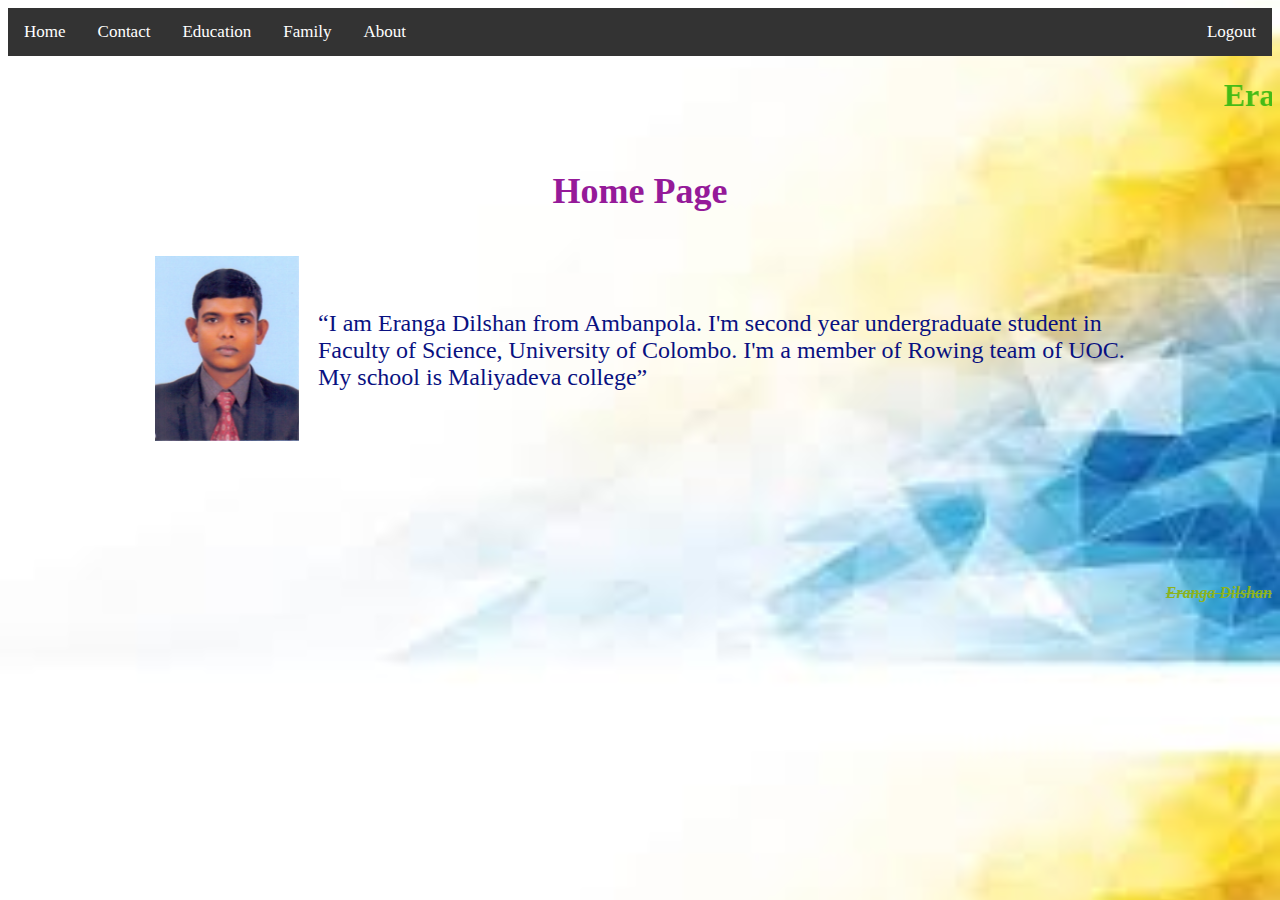
<file: index.html>
<!DOCTYPE html>
<html>
<head>
  <title>Home</title>
    <link rel= "stylesheet" href="head.css">
</head>
<body>
  <ul>
      <li><a class="active" href="">Home</a></li>
  
      <li><a href="contact.html">Contact</a></li>
      <li><a href="education.html">Education</a></li>
      <li><a href="family.html">Family</a></li>
      <li><a href="about.html">About</a></li>
      <li style="float:right" ><a href="login.html">Logout</a></li>
   </ul>

   <div class="top">
    <marquee style="color:rgb(69, 187, 22)" direction="left"> <h1>Eranga Dilshan's Profile </h1></marquee>
    
 </div>

<div id="content">
	<font size="5" align="center" style="color:rgb(149, 26, 153)"><b><h2>Home Page</h2></b></font>
  <table broder="0" align="center" cellpadding="3" cellspacing="7" width="1000">
   <tr>
	  <td><b><img alt="propic" class="imgl" src="image/Capture1.PNG" /></b></td>
	  <td><font size="5" style="color:rgb(9, 17, 129)"><q>I am Eranga Dilshan from Ambanpola. I'm second year undergraduate student in Faculty of Science, University of Colombo. I'm a member of Rowing team of UOC. My school is Maliyadeva college</q></font></td>
   </tr>
  </table>		
 </div>
<br><br><br>
 <br><br>
 <br>
 <p style="color:rgb(140, 179, 32)" align="right"><strike><b><i>Eranga Dilshan</I></b></strike></P>
 
</body>
</html>
</file>
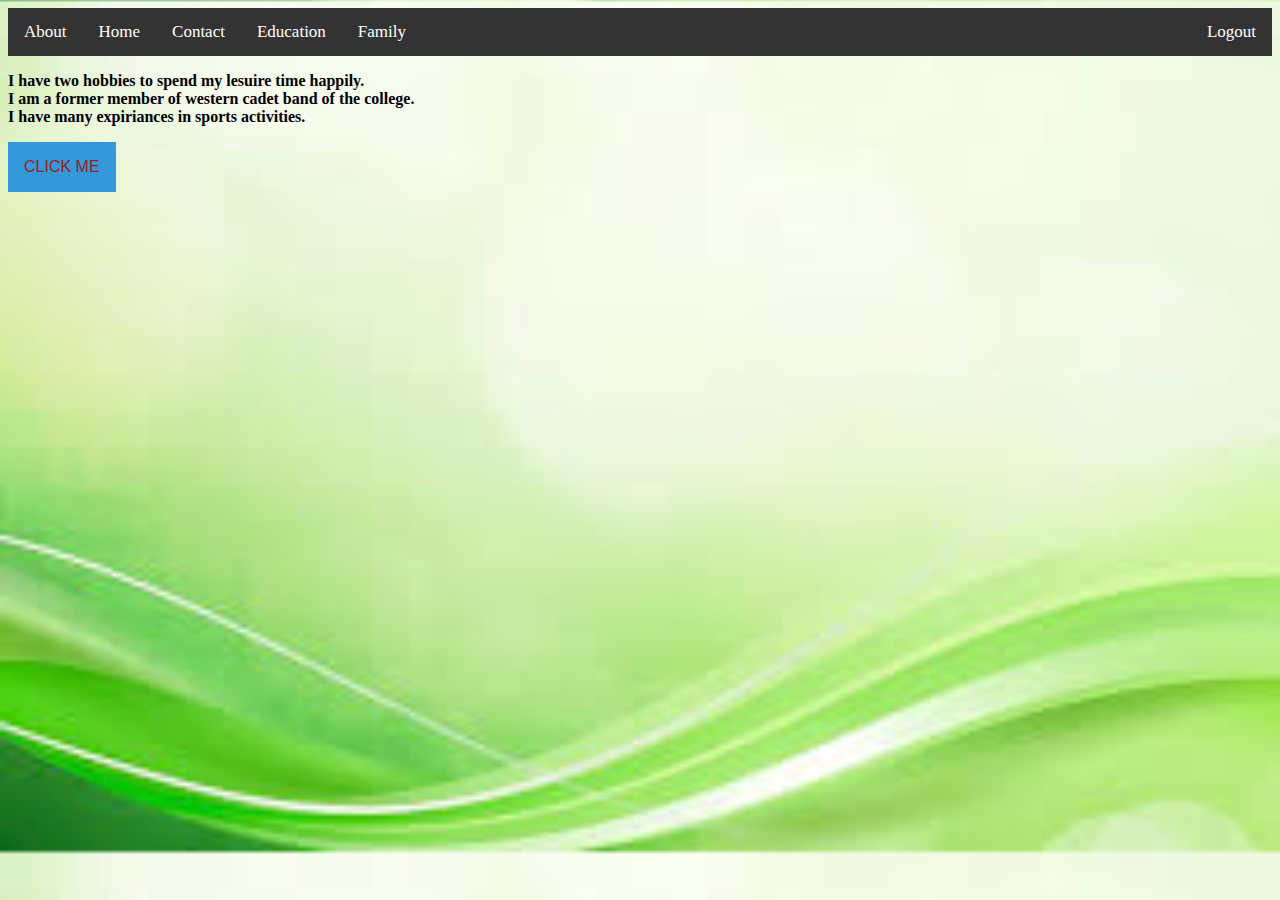
<file: about.html>
<!DOCTYPE html>
<html>
<head>
        <title>About</title>
        <link rel= "stylesheet" href="about.css">
 
</head>
<body>

<ul>
  <li><a class="active" href="">About</a></li>
  <li><a  href="index.html">Home</a></li>
  <li><a href="contact.html">Contact</a></li>
  <li><a  href="education.html">Education</a></li>
  <li><a href="family.html">Family</a></li>
  <li style="float:right"><a  href="login.html">Logout</a></li>
  
</ul>
<p><b>I have two hobbies to spend my lesuire time happily. <br>
I am a former member of western cadet band of the college.<br>
I have many expiriances in sports activities.</b></p>
<div class="dropdown">
  <button onclick="myFunction()" button class="dropbtn">CLICK ME</button>
  <div id="myDropdown" class="dropdown-content">
    <a href="hobby.html">Hobbies</a>
    <a href="cadet.html">Cadeting Life</a>
    <a href="sports.html">Sports</a>
  </div>
</div>

<script>
  function myFunction() {
    document.getElementById("myDropdown").classList.toggle("show");
  }
  
  window.onclick = function(event) {
    if (!event.target.matches('.dropbtn')) {
      var dropdowns = document.getElementsByClassName("dropdown-content");
      var i;
      for (i = 0; i < dropdowns.length; i++) {
        var openDropdown = dropdowns[i];
        if (openDropdown.classList.contains('show')) {
          openDropdown.classList.remove('show');
        }
      }
    }
  }
  </script>
  
</body>
</html>
</file>
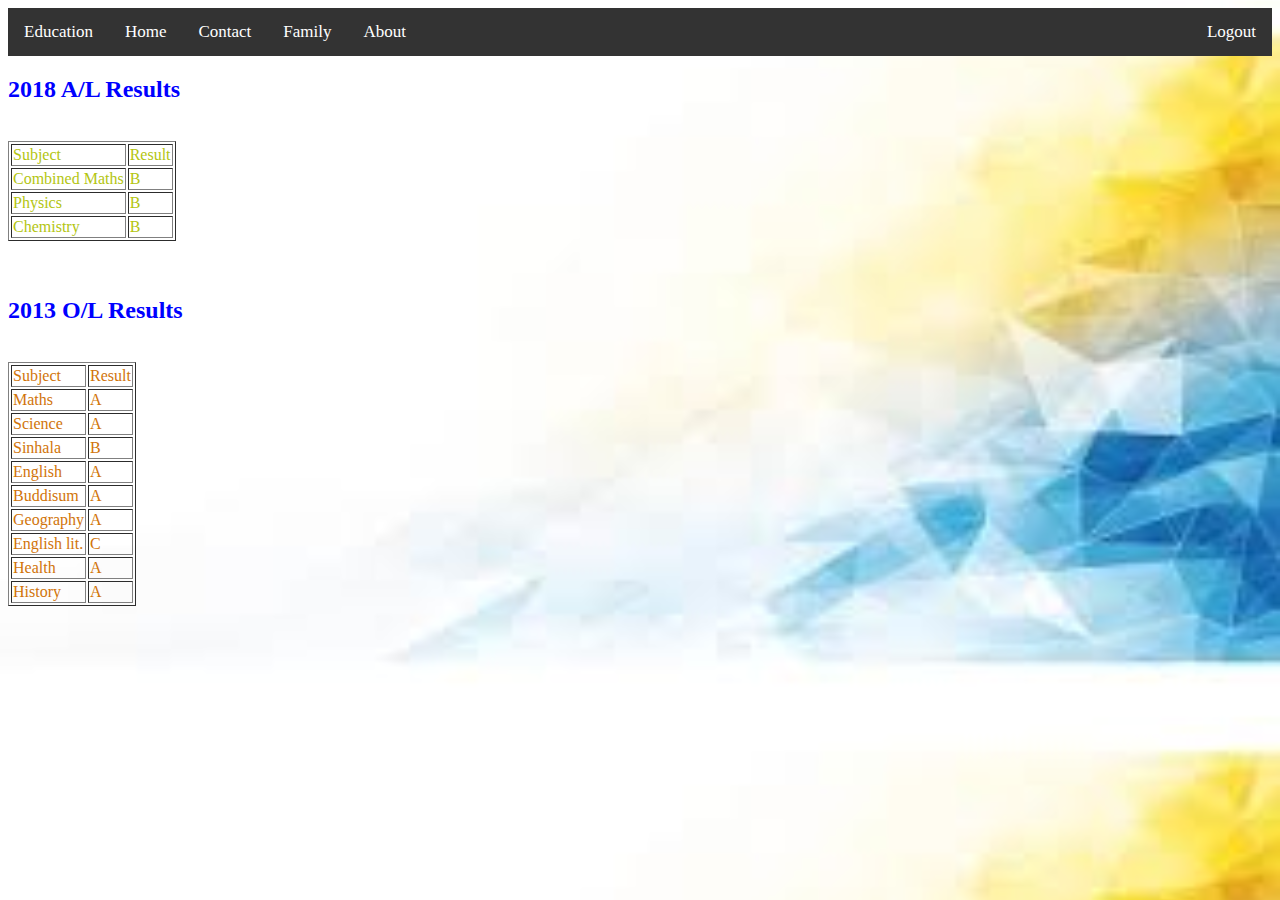
<file: education.html>
<!DOCTYPE html>
<html>
<head>
        <title>Education</title>
        <link rel= "stylesheet" href="head.css">
 <style>       
</style>
</head>
<body>
<ul>
  <li><a class="active" href="">Education</a></li>
  <li><a  href="index.html">Home</a></li>
  <li><a href="contact.html">Contact</a></li>
  <li><a href="family.html">Family</a></li>
  <li><a  href="about.html">About</a></li>
  <li style="float:right"><a  href="login.html">Logout</a></li>
  
</ul>

<font size="3" align="left" color="blue"><b><h2>2018 A/L Results</h2></b></font>
    <br>
		<table style="color:rgb(179, 197, 17)" border="1">
		<thead>
		<tr>
		<td>Subject</td>
		<td>Result</td>
		</tr>
		</thead>
		<tbody>
		<tr>
		<td>Combined Maths</td>
		<td>B</td>
		</tr>
		<tr>
		<td>Physics</td>
		<td>B</td>
		</tr>
		<tr>
		<td>Chemistry</td>
		<td>B</td>
		</tr>
		</tbody>
		</table>
	<br><br>
	<font size="3" align="left" color="blue"><b><h2>2013 O/L Results</h2></b></font>
	<br>
		<table style="color:rgb(209, 116, 9)" border="1">
		<thead>
		<tr>
		<td>Subject</td>
		<td>Result</td>
		</tr>
		</thead>
		<tbody>
		<tr>
		<td>Maths</td>
		<td>A</td>
		</tr>
		<tr>
		<td>Science</td>
		<td>A</td>
		</tr>
		<tr>
		<td>Sinhala</td>
		<td>B</td>
		</tr>
		<tr>
		<td>English</td>
		<td>A</td>
		</tr>
		<tr>
		<td>Buddisum</td>
		<td>A</td>
		</tr>
		<tr>
		<td>Geography</td>
		<td>A</td>
		</tr>
		<tr>
		<td>English lit.</td>
		<td>C</td>
		</tr>
		<tr>
		<td>Health</td>
		<td>A</td>
		</tr>
		<tr>
		<td>History</td>
		<td>A</td>
		
		</tbody>
		</table>
</body>
</html>
</file>
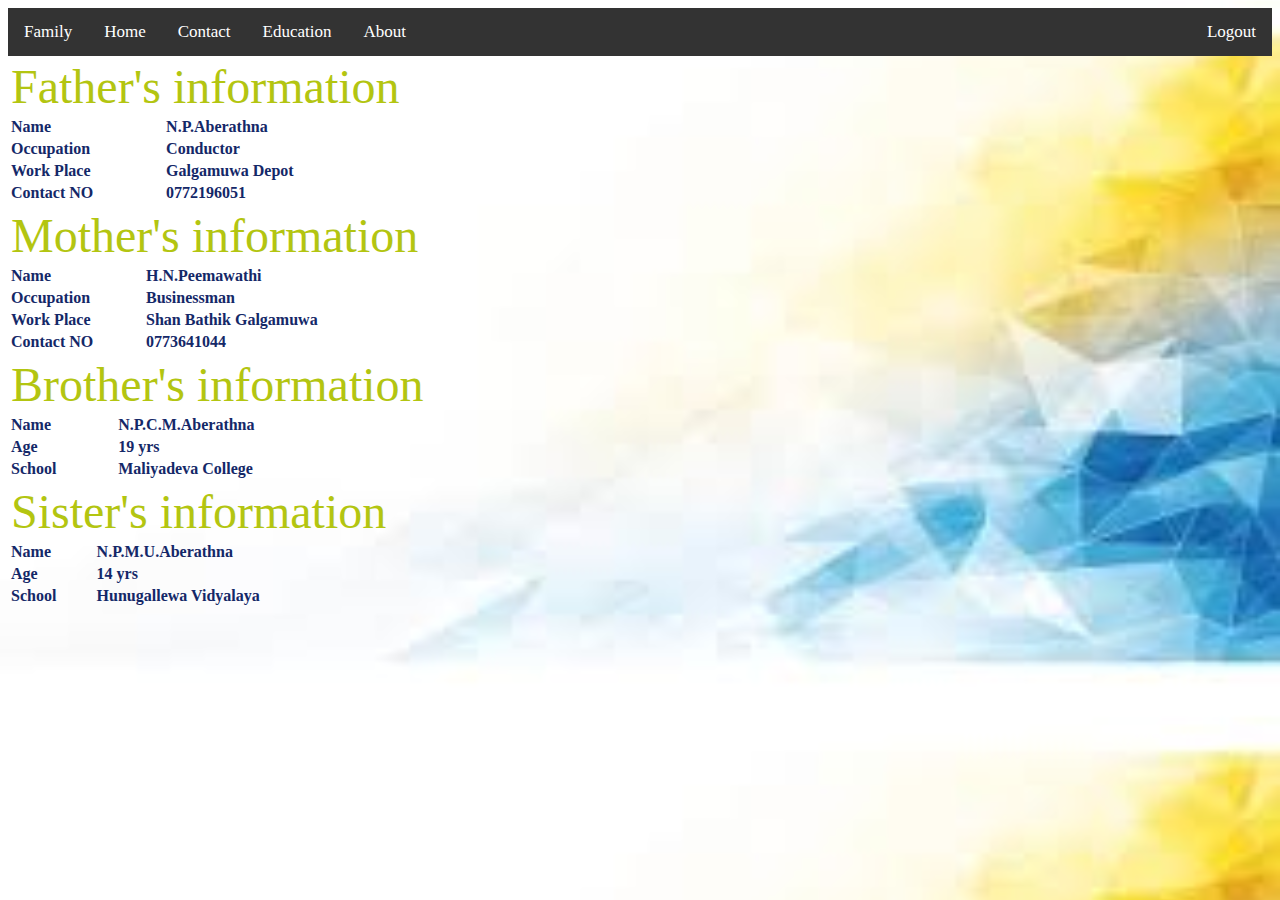
<file: family.html>
<!DOCTYPE html>
<html>
<head>
    <title>Family</title>
    <link rel= "stylesheet" href="head.css">
</head>
<body>

<ul>
  <li><a class="active" href="">Family</a></li>
  <li><a  href="index.html">Home</a></li>
  <li><a href="contact.html">Contact</a></li>
  <li><a  href="education.html">Education</a></li>
  <li><a  href="about.html">About</a></li>
  <li style="float:right"><a  href="login.html">Logout</a></li>
</ul>

    
<table >
	<thead>
	<tr>
	<td align="center"  style="color:rgb(179, 197, 17)" colspan=2><font size="10">Father's information</td>
	</tr>
	</thead>
	<tbody style="color:rgb(20, 40, 104)" >
	<tr>
	<td><b>Name</b></td>
	<td><b>N.P.Aberathna</b></td>
	</tr>
	<tr>
	<td><b>Occupation</b></td>
	<td><b>Conductor</b></td>
	</tr>
	<tr>
	<td><b>Work Place</b></td>
	<td><b>Galgamuwa Depot</b></td>
	</tr>
	<tr>
	<td><b>Contact NO</b></td>
	<td><b>0772196051</b></td>
	</tr>
	</tbody>
</table>

    <table >
		<thead>
		<tr>
		<td align="center"  style="color:rgb(179, 197, 17)" colspan=2><font size="10">Mother's information</td>
		</tr>
		</thead>
		<tbody style="color:rgb(20, 40, 104)" >
		<tr>
		<td><b>Name</b></td>
		<td><b>H.N.Peemawathi</b></td>
		</tr>
		<tr>
		<td><b>Occupation</b></td>
		<td><b>Businessman</b></td>
		</tr>
		<tr>
		<td><b>Work Place</b></td>
		<td><b>Shan Bathik Galgamuwa </b></td>
		</tr>
		<tr>
		<td><b>Contact NO</b></td>
		<td><b>0773641044</b></td>
		</tr>
		</tbody>
	</table>

	<table >
		<thead>
		<tr>
		<td align="center"  style="color:rgb(179, 197, 17)" colspan=2><font size="10">Brother's information</td>
		</tr>
		</thead>
		<tbody style="color:rgb(20, 40, 104)" >
		<tr>
		<td><b>Name</b></td>
		<td><b>N.P.C.M.Aberathna</b></td>
		</tr>
		<tr>
		<td><b>Age</b></td>
		<td><b>19 yrs</b></td>
		</tr>
		<tr>
		<td><b>School</b></td>
		<td><b>Maliyadeva College </b></td>
		</tr>
		</tbody>
	</table>

	<table >
		<thead>
		<tr>
		<td align="center"  style="color:rgb(179, 197, 17)" colspan=2><font size="10">Sister's information</td>
		</tr>
		</thead>
		<tbody style="color:rgb(20, 40, 104)" >
		<tr>
		<td><b>Name</b></td>
		<td><b>N.P.M.U.Aberathna</b></td>
		</tr>
		<tr>
		<td><b>Age</b></td>
		<td><b>14 yrs</b></td>
		</tr>
		<tr>
		<td><b>School</b></td>
		<td><b>Hunugallewa Vidyalaya</b></td>
		</tr>
		</tbody>
	</table>	


</body>
</html>
</file>
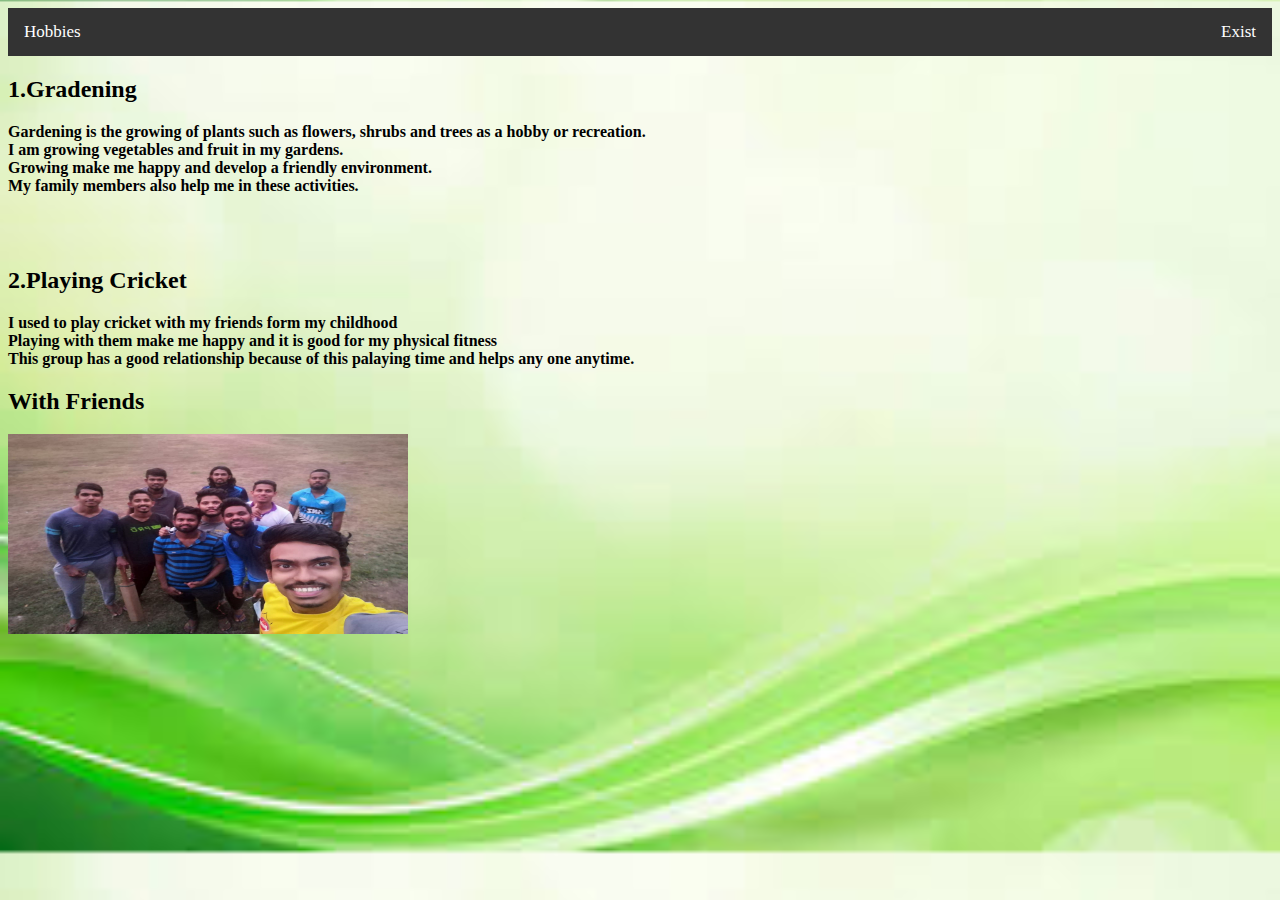
<file: hobby.html>
<!DOCTYPE html>
<html>
<head>
        <title>MY Hobbies</title>
        <link rel= "stylesheet" href="drop.css">
</head>     
<body>
        <ul>
          <li><a class="active" href="">Hobbies</a></li>      
          <li style="float:right"><a href="about.html">Exist</a></li>
        </ul>
          
<h2>1.Gradening</h2>
<p><b>Gardening is the growing of plants such as flowers, shrubs and trees as a hobby or recreation.<br>
 I am growing vegetables and fruit in my gardens.<br>
 Growing make me happy and develop a friendly environment.<br>
 My family members also help me in these activities.</b></p>
 <br><br>
 <h2>2.Playing Cricket</h2>
 <p><b>I used to play cricket with my friends form my childhood<br>
    Playing with them make me happy and it is good for my physical fitness<br>
    This group has a good relationship because of this palaying time and helps any one anytime.</b> </p>
<h2>With Friends</h2>
<img src="image/f.jpg" width="400" height="200" />
</body>
</html>
</file>
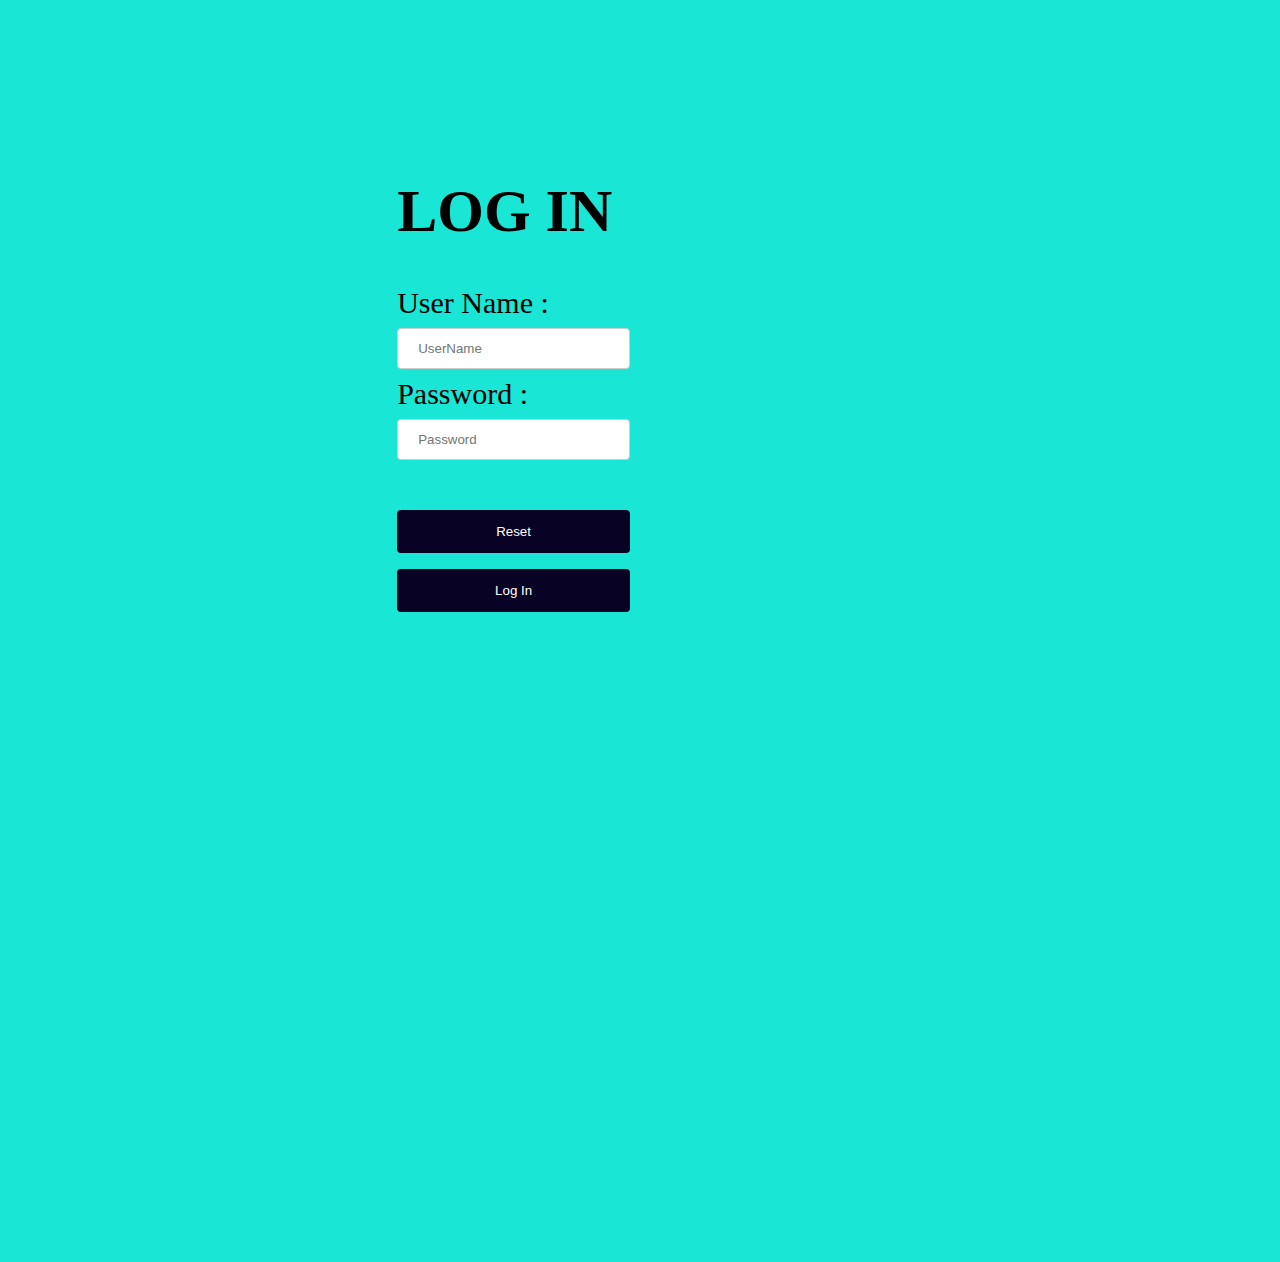
<file: login.html>
<!DOCTYPE html>
<html>
<head>
    <link rel= "stylesheet" href="login.css">
        <title>login</title>
        <script type = "text/javascript">
            function validate() {
            
            if( document.myForm.abc.value !="abc" ) {
            alert( "Please enter valid Username!" );
            document.myForm.abc.focus() ;
            return false;
            }
            if( document.myForm.a123.value !="a123" ) {
            alert( "Please enter valid Password!" );
            document.myForm.a123.focus() ;
            return false;
            }
           return( true );
           }
            </script>
</head>
<body>
    <div class="login">
		<h1>LOG IN</h1>
<form action="index.html"  name="myForm" onsubmit="return(validate());">
	<label>User Name :</label>
	<input type="text" name="abc" id="abc" placeholder="UserName">
	<br>


	<label>Password :</label>
	<input type="password" name="a123" id="a123" placeholder="Password">
	<br><br>
	<input type="reset" value="Reset">
	<input type="submit" value="Log In" >

</form>

</div>


</body>
</html>
</file>
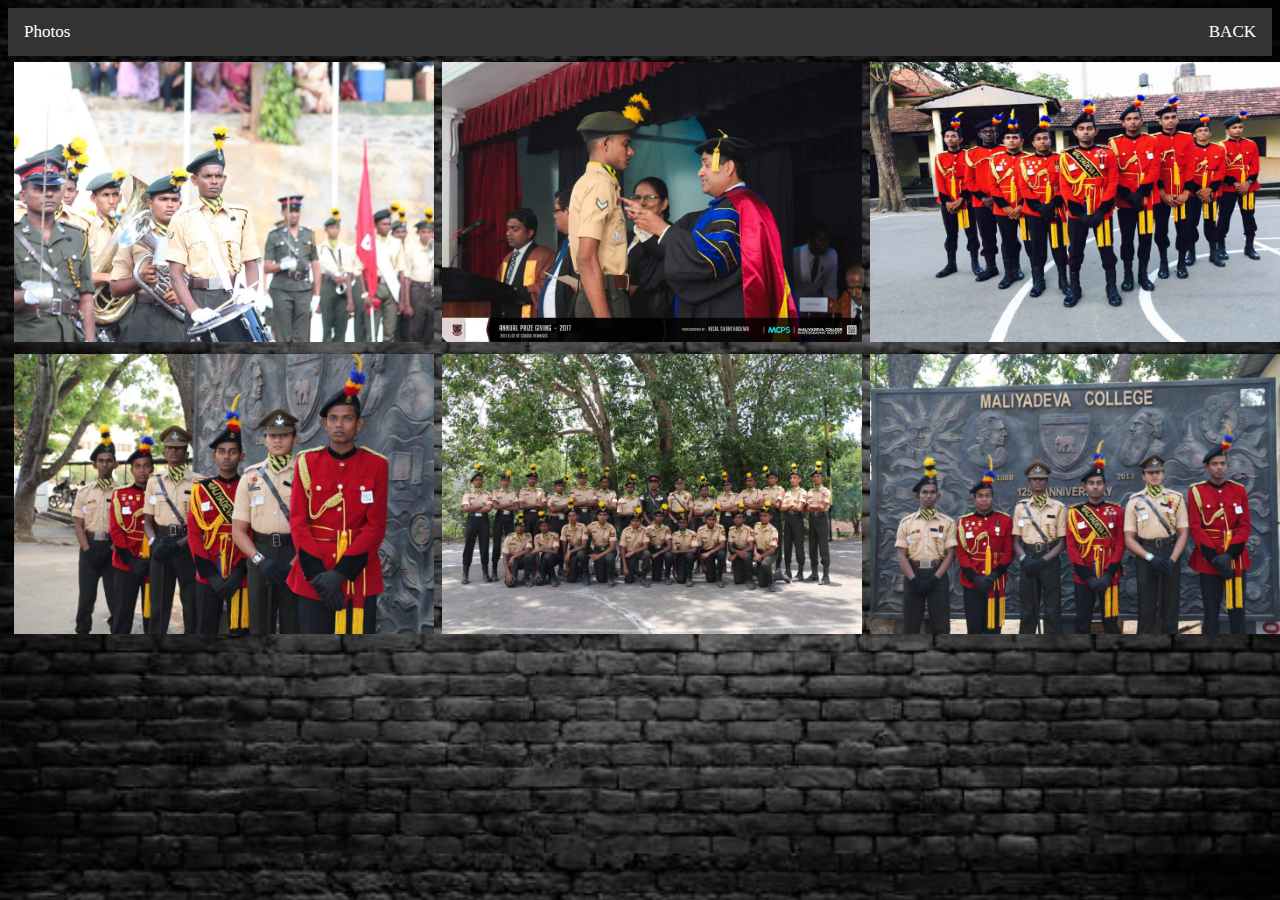
<file: photos.html>
<!DOCTYPE html>
<html>
<head>
        <title>Cadeting Photos</title>
        <link rel= "stylesheet" href="photos.css">
</head>     
<body>
        <ul>
          <li><a class="active" href="">Photos</a></li>     
          <li style="float:right"><a href="cadet.html">BACK</a></li>
        </ul>
         
        <table broder="0" align="left" cellpadding="2" cellspacing="4" width="100">
            <tr>
               <td><b><img src="image/k.jpg" width="420" height="280" /></b></td>
               <td><b><img src="image/l.jpg" width="420" height="280" /></b></td>
               <td><b><img src="image/m.jpg" width="420" height="280" /></b></td>
            </tr>
            <tr>
               <td><b><img src="image/n.jpg" width="420" height="280" /></b></td>
               <td><b><img src="image/o.jpg" width="420" height="280" /></b></td>
               <td><b><img src="image/p.jpg" width="420" height="280" /></b></td>
            </tr>
            
           </table>		
        
</body>
</html>
</file>
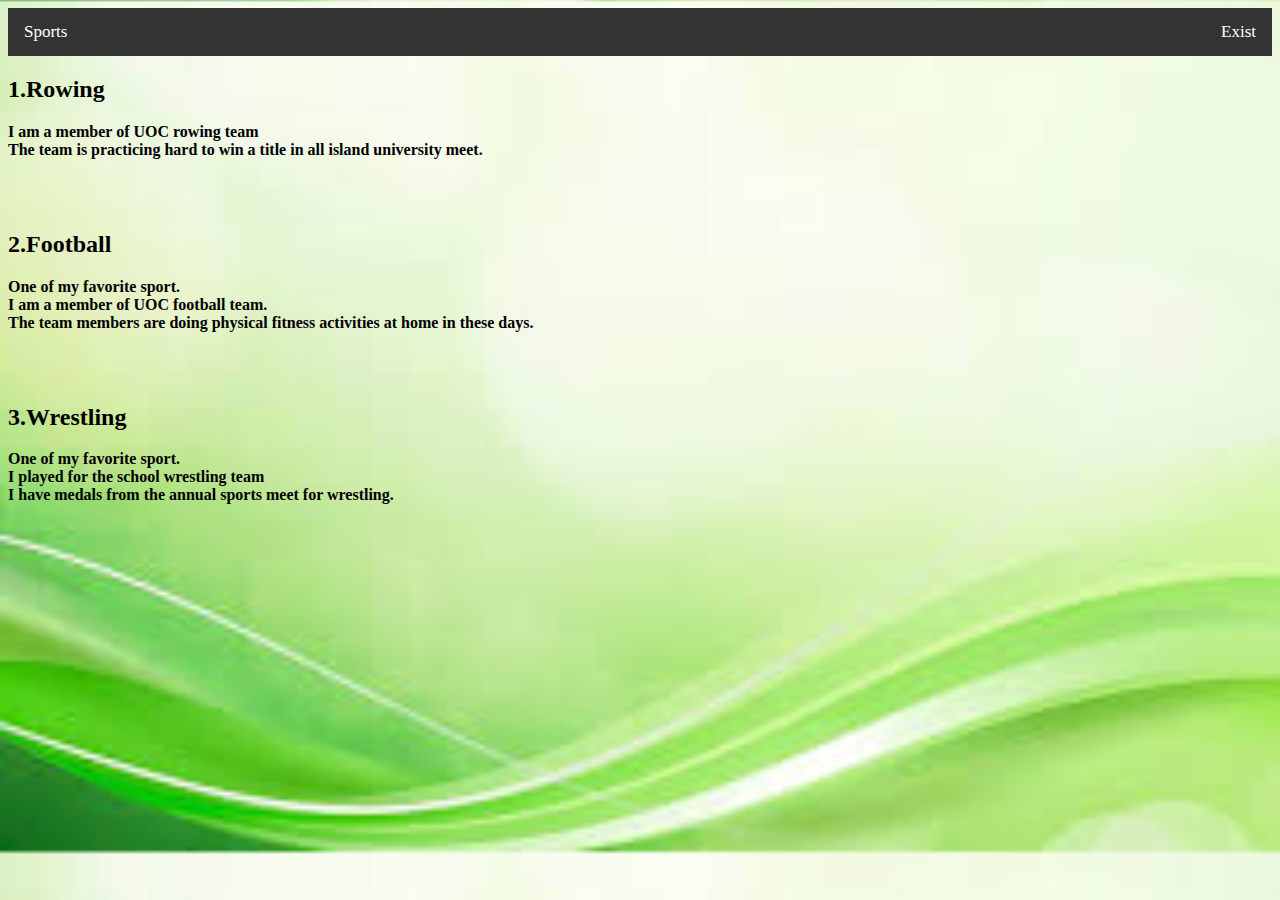
<file: sports.html>
<!DOCTYPE html>
<html>
<head>
        <title>Sports</title>
        <link rel= "stylesheet" href="drop.css">
</head>     
<body>
        <ul>
          <li><a class="active" href="">Sports</a></li>      
          <li style="float:right"><a href="about.html">Exist</a></li>
        </ul>
          
<h2>1.Rowing</h2>
<p><b>I am a member of UOC rowing team<br>
 The team is practicing hard to win a title in all island university meet.</b>
 </p>
 <br><br>
 <h2>2.Football</h2>
<p><b>One of my favorite sport.<br>
 I am a member of UOC football team.<br>
 The team members are doing physical fitness activities at home in these days.</b>
 </p>
 <br><br>
 <h2>3.Wrestling</h2>
<p><b>One of my favorite sport.<br>
 I played for the school wrestling team<br>
 I have medals from the annual sports meet for wrestling.</b>
 </p>

</body>
</html>
</file>
<file: head.css>
body {
     background-image : url("image/b.jpg");
     background-size : cover;
}
ul{
  list-style-type: none;
  margin: 0;
  padding: 0;
  overflow: hidden;
  background-color: #333;
}

li {
  float: left;
}

li a {
  display: block;
  color: white;
  text-align: center;
  padding: 14px 16px;
  text-decoration: none;
  font-size :17px;
}

li a:hover {
  background-color: #111;
}
</file>
<file: about.css>
body {
    background-image : url("image/d.jpg");
    background-size : cover;
}
ul{
 list-style-type: none;
 margin: 0;
 padding: 0;
 overflow: hidden;
 background-color: #333;
}

li {
 float: left;
}

li a {
 display: block;
 color: white;
 text-align: center;
 padding: 14px 16px;
 text-decoration: none;
 font-size :17px;
}

li a:hover {
 background-color: rgb(7, 2, 2);
}

.dropbtn {
  background-color: #3498DB;
  color: rgb(156, 27, 27);
  padding: 16px;
  font-size: 16px;
  border: none;
  cursor: pointer;
}

.dropbtn:hover, .dropbtn:focus {
  background-color: #b0bb1a;
}

.dropdown {
  position: relative;
  display: inline-block;
}

.dropdown-content {
  display: none;
  position: absolute;
  background-color: #8d1818;
  min-width: 160px;
  box-shadow: 0px 8px 16px 0px rgba(30, 148, 19, 0.2);
  z-index: 1;
}

.dropdown-content a {
  color: rgb(33, 20, 151);
  padding: 12px 16px;
  text-decoration: none;
  display: block;
}

.dropdown-content a:hover {background-color: rgb(16, 173, 16)}

.show {display:block;}
</file>
<file: drop.css>
body {
    background-image : url("image/d.jpg");
    background-size : cover;
}
ul{
    list-style-type: none;
    margin: 0;
    padding: 0;
    overflow: hidden;
    background-color: #333;
  }
  
  li {
    float: left;
  }
  li a {
    display: block;
    color: white;
    text-align: center;
    padding: 14px 16px;
    text-decoration: none;
    font-size :17px;
  }
  
  li a:hover {
    background-color: #111;
  }
</file>
<file: login.css>
body {
    
    background-size : 50px 100px;
    background-color: #19e6d4;
    }
    .login {
        vertical-align: middle ;
          margin: auto;
          padding: 10px;
        margin-left: 30%;
          margin-right:50%;
        margin-top: 10%;
          margin-bottom: 50%;
        font-size: 30px;
        }

        input[type=text], select {
            width: 100%;
            padding: 12px 20px;
            margin: 8px 0;
            display: inline-block;
            border: 1px solid #ccc;
            border-radius: 4px;
            box-sizing: border-box;
          }
          
          input[type=password], select {
            width: 100%;
            padding: 12px 20px;
            margin: 8px 0;
            display: inline-block;
            border: 1px solid #ccc;
            border-radius: 4px;
            box-sizing: border-box;
          }
          
          input[type=submit] {
            width: 100%;
            background-color: #080324;
            color: white;
            padding: 14px 20px;
            margin: 8px 0;
            border: none;
            border-radius: 4px;
            cursor: pointer;
          }
          
          input[type=submit]:hover {
            background-color: #190977;
          }
          
          input[type=reset] {
            width: 100%;
            background-color: #080324;
            color: white;
            padding: 14px 20px;
            margin: 8px 0;
            border: none;
            border-radius: 4px;
            cursor: pointer;
          }
          
          input[type=reset]:hover {
            background-color: #2a10c0;
          }
</file>
<file: photos.css>
body {
    background-image : url("image/as.jpg");
    background-size : cover;
}
ul{
    list-style-type: none;
    margin: 0;
    padding: 0;
    overflow: hidden;
    background-color: #333;
  }
  
  li {
    float: left;
  }
  li a {
    display: block;
    color: white;
    text-align: center;
    padding: 14px 16px;
    text-decoration: none;
    font-size :17px;
  }
  
  li a:hover {
    background-color: #111;
  }
</file>
